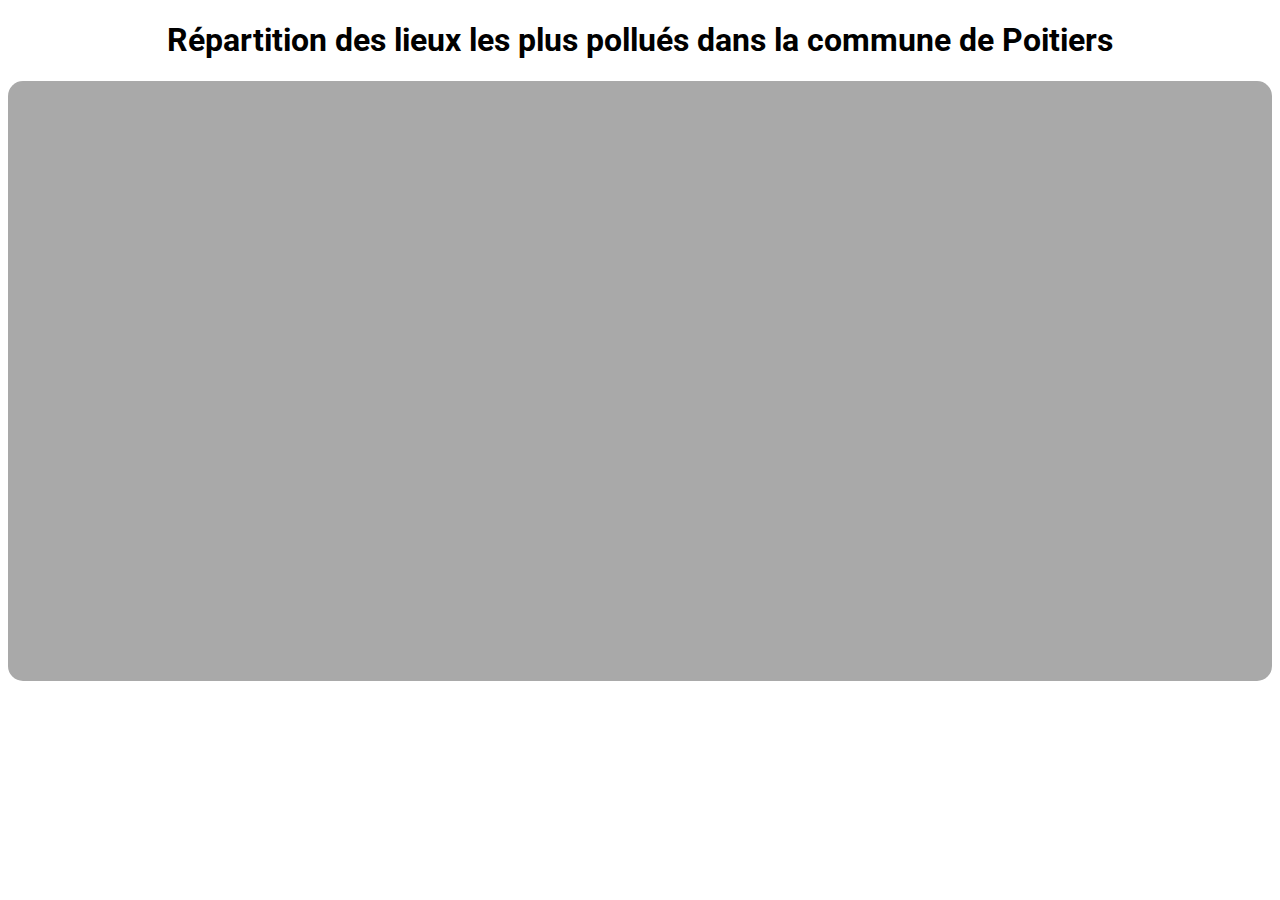
<file: chart1/index.html>
<!DOCTYPE html>
<html>
<head>
	<title></title>
	<script type="text/javascript" src="./concentrations-horaires-de-polluants-dans-lair-ambiant-issues-du-reseau-permanen.js"></script>
	<link rel="stylesheet" type="text/css" href="./index.css">
	<link href="https://fonts.googleapis.com/css?family=Roboto" rel="stylesheet">
</head>
<body>
	<h1>Répartition des lieux les plus pollués dans la commune de Poitiers</h1>
	<div id="container">
		<svg id="pollution_places"></svg>
	</div>
	<script src="https://d3js.org/d3.v5.min.js"></script>
	<script type="text/javascript" src="./index.js"></script>
</body>
</html>
</file>
<file: chart1/index.css>
#container {
	height: 600px;
	width: 100%;
	background-color: darkgrey;
	border-radius: 15px;
}

#pollution_places {
	height: 100%;
	width: 100%
}

h1 {
	text-align: center;
	font-family: 'Roboto'
}
</file>
